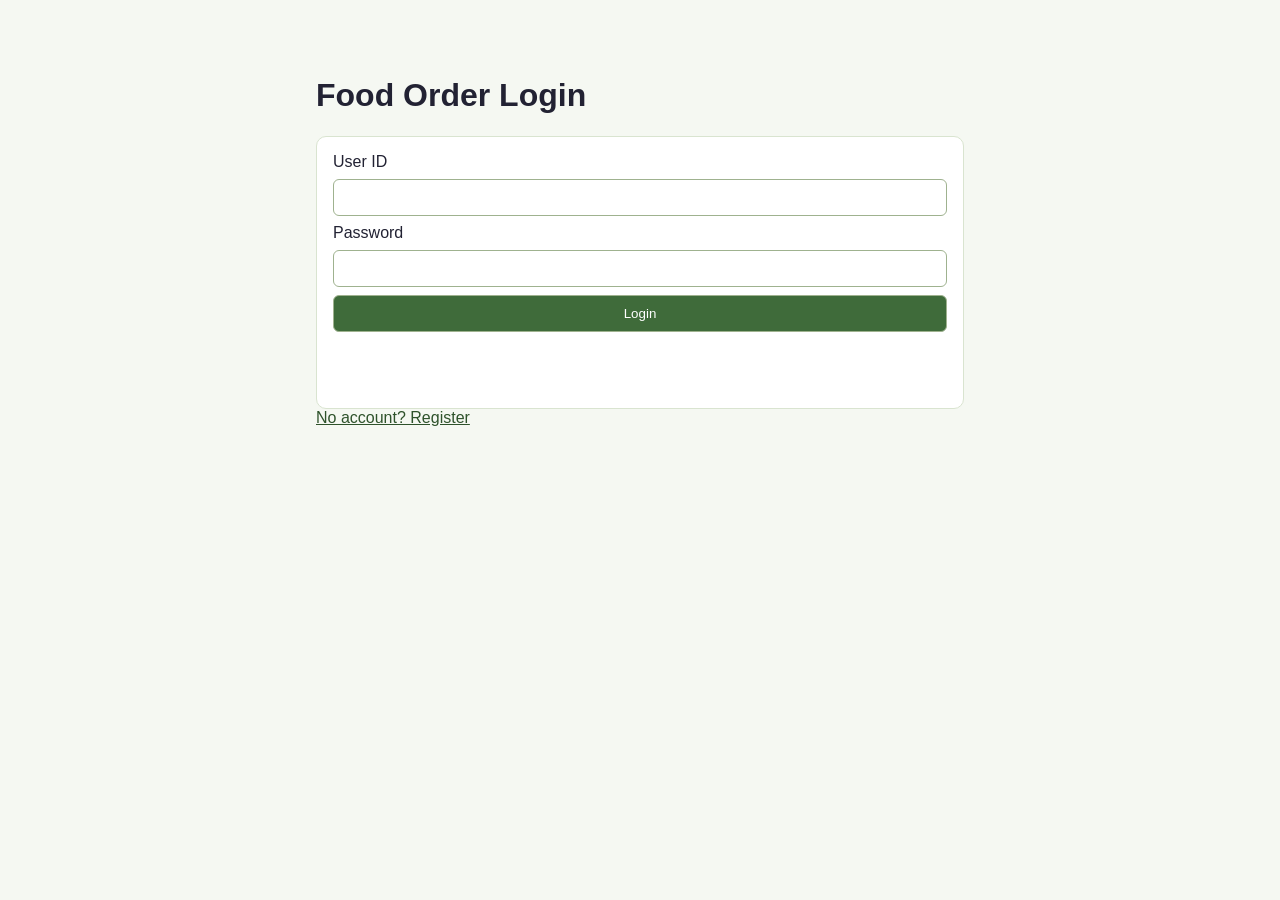
<file: frontend/index.html>
<!doctype html>
<html lang="zh-Hant">
<head>
  <meta charset="UTF-8">
  <meta name="viewport" content="width=device-width, initial-scale=1.0">
  <title>Food Order Migration Frontend</title>
  <meta http-equiv="refresh" content="0; url=login.html">
</head>
<body>
  Redirecting to login page...
</body>
</html>
</file>
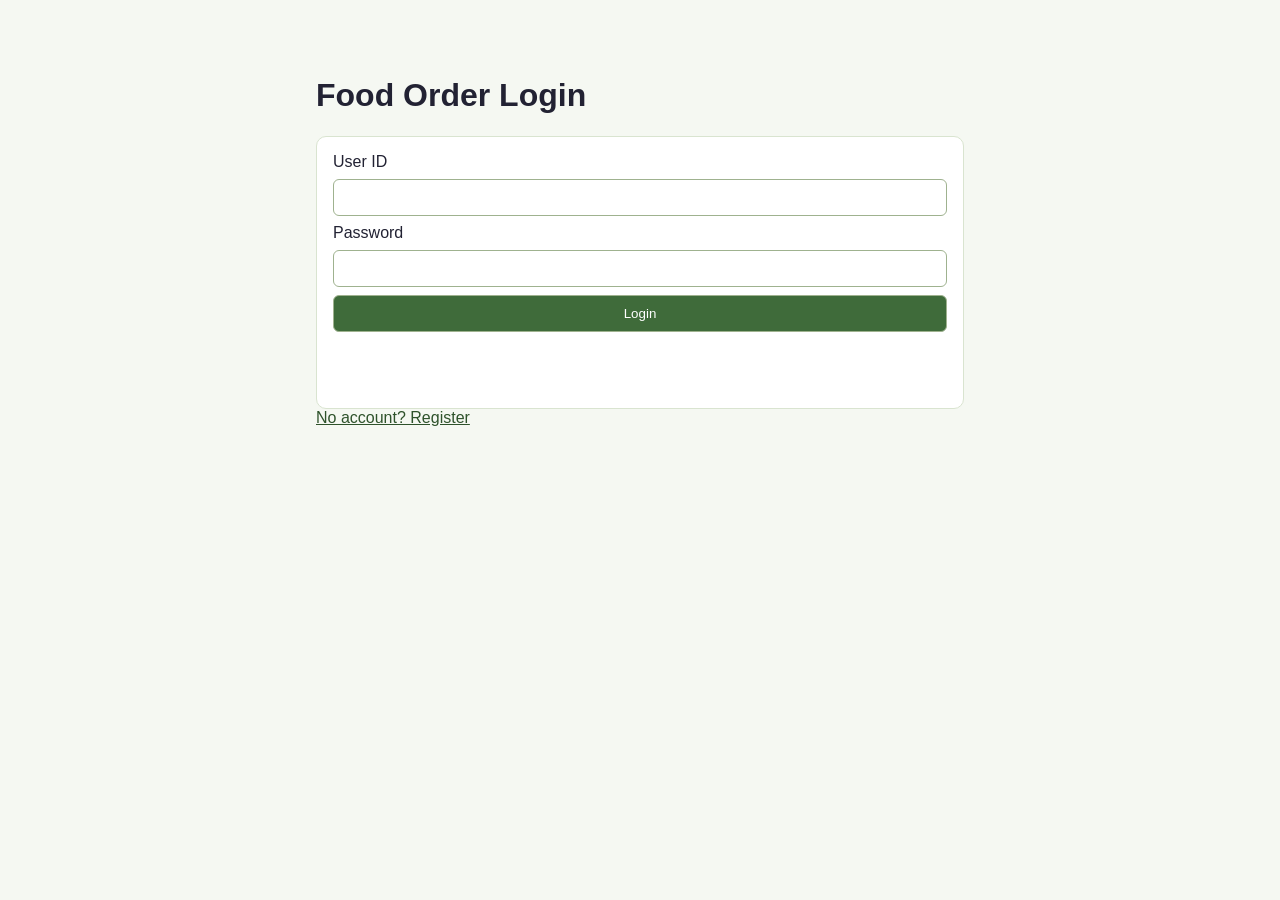
<file: frontend/admin.html>
<!doctype html>
<html lang="zh-Hant">
<head>
	<meta charset="UTF-8">
	<meta name="viewport" content="width=device-width, initial-scale=1.0">
	<title>Admin</title>
	<link rel="stylesheet" href="assets/css/style.css">
</head>
<body>
	<main class="container">
		<h1>Admin Console</h1>
		<p id="user-label"></p>

		<div class="row nav-row">
			<button id="logout-btn" type="button">Logout</button>
		</div>

		<p id="message"></p>

		<section class="card">
			<h3>Add Menu Item</h3>
			<form id="add-menu-form" class="grid-form">
				<label>Name</label>
				<input name="name" required>

				<label>Type</label>
				<select name="type" required>
					<option value="fried_noodles">fried_noodles</option>
					<option value="fried_rice">fried_rice</option>
					<option value="soup_noodles">soup_noodles</option>
					<option value="curry">curry</option>
					<option value="toast">toast</option>
					<option value="hamberger">hamberger</option>
					<option value="sandwich">sandwich</option>
					<option value="desserts">desserts</option>
				</select>

				<label>Ingredients</label>
				<input name="ingredients">

				<label>Description</label>
				<input name="description">

				<label>Price</label>
				<input name="price" type="number" step="0.01" min="0.01" required>

				<label>Image URL</label>
				<input name="imageUrl" placeholder="https://example.com/item.jpg">

				<button type="submit">Create Menu Item</button>
			</form>
		</section>

		<section class="card">
			<div class="menu-header">
				<h3>All Orders</h3>
				<button id="refresh-orders-btn" type="button">Refresh</button>
			</div>
			<section id="admin-orders" class="menu-grid"></section>
		</section>
	</main>

	<script type="module" src="assets/js/pages/admin.js"></script>
</body>
</html>
</file>
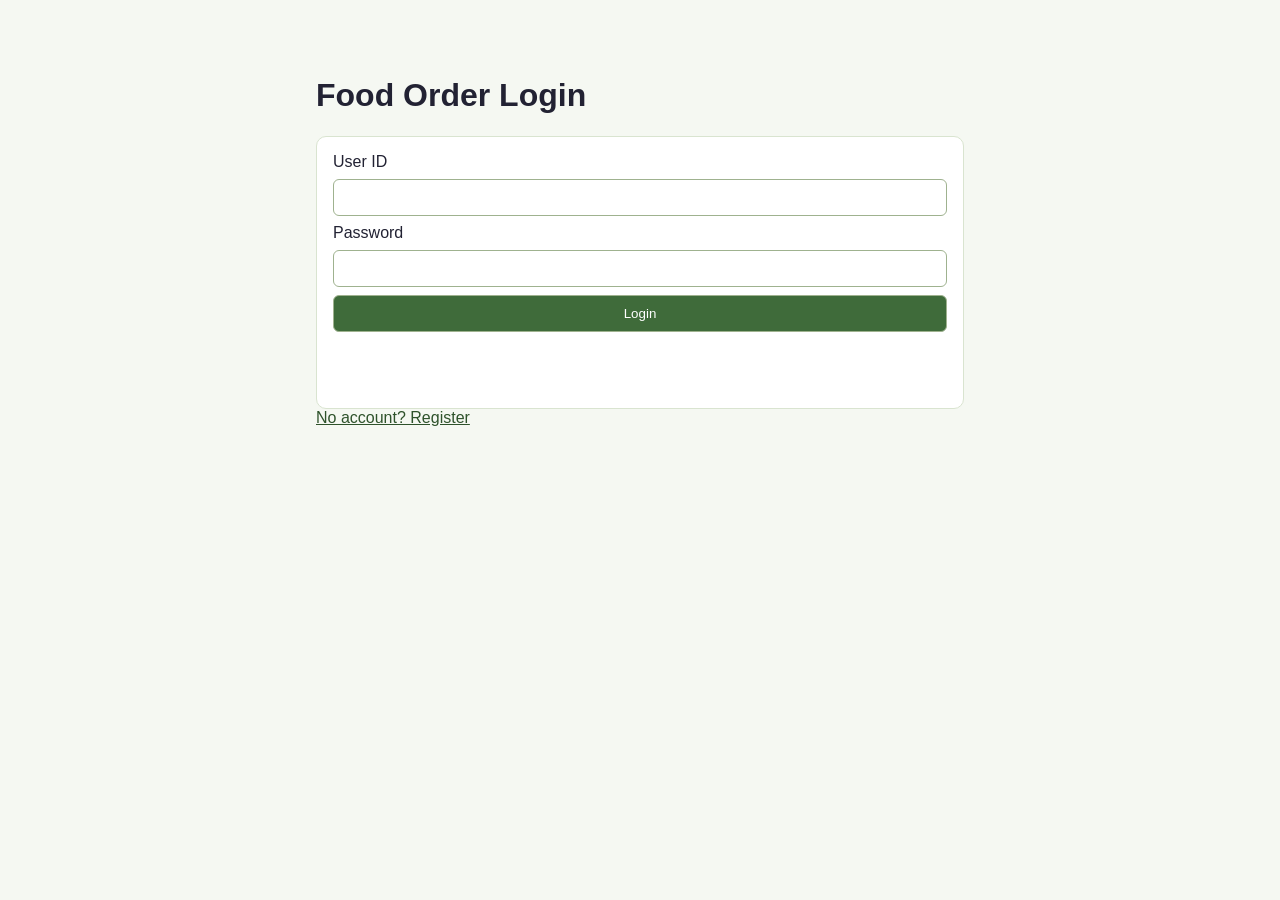
<file: frontend/cart.html>
<!doctype html>
<html lang="zh-Hant">
<head>
	<meta charset="UTF-8">
	<meta name="viewport" content="width=device-width, initial-scale=1.0">
	<title>Cart</title>
	<link rel="stylesheet" href="assets/css/style.css">
</head>
<body>
	<main class="container">
		<h1>Shopping Cart</h1>
		<p id="user-label"></p>

		<div class="row nav-row">
			<a href="menu.html">Menu</a>
			<a href="orders.html">Orders</a>
			<button id="logout-btn" type="button">Logout</button>
		</div>

		<p id="message"></p>
		<section id="cart-list" class="card"></section>
		<section class="card cart-total-card">
			<div class="total-row">
				<h3>Total: <span id="cart-total">$0.00</span></h3>
				<button id="submit-order-btn" type="button">Submit Current Cart</button>
			</div>
		</section>
	</main>

	<script type="module" src="assets/js/pages/cart.js"></script>
</body>
</html>
</file>
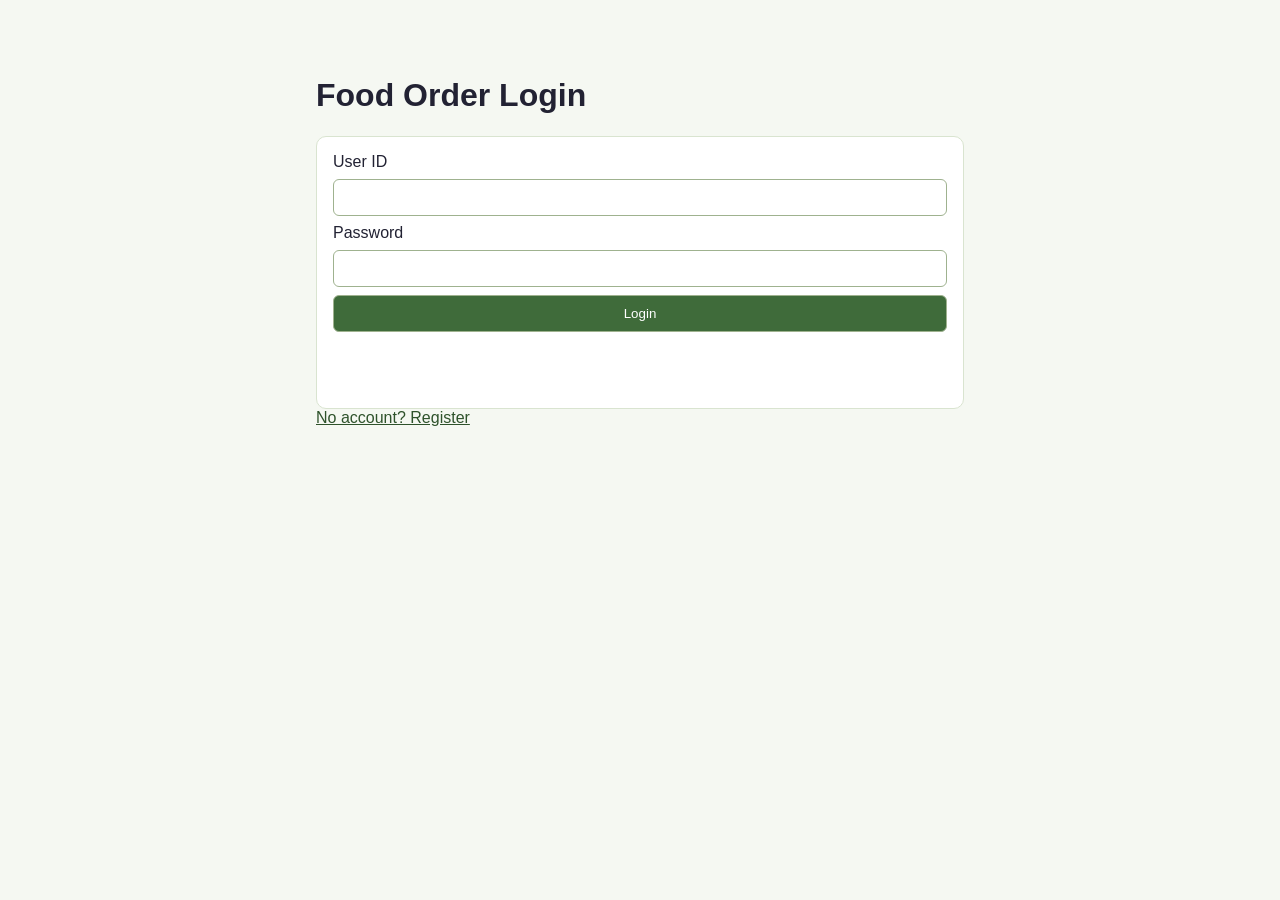
<file: frontend/login.html>
<!doctype html>
<html lang="zh-Hant">
<head>
  <meta charset="UTF-8">
  <meta name="viewport" content="width=device-width, initial-scale=1.0">
  <title>Login</title>
  <link rel="stylesheet" href="assets/css/style.css">
</head>
<body>
  <main class="container">
    <h1>Food Order Login</h1>
    <form id="login-form" class="card">
      <label>User ID</label>
      <input name="userId" required>
      <label>Password</label>
      <input name="password" type="password" required>
      <button type="submit">Login</button>
      <p id="message"></p>
    </form>
    <a href="register.html">No account? Register</a>
  </main>
  <script type="module" src="assets/js/pages/login.js"></script>
</body>
</html>
</file>
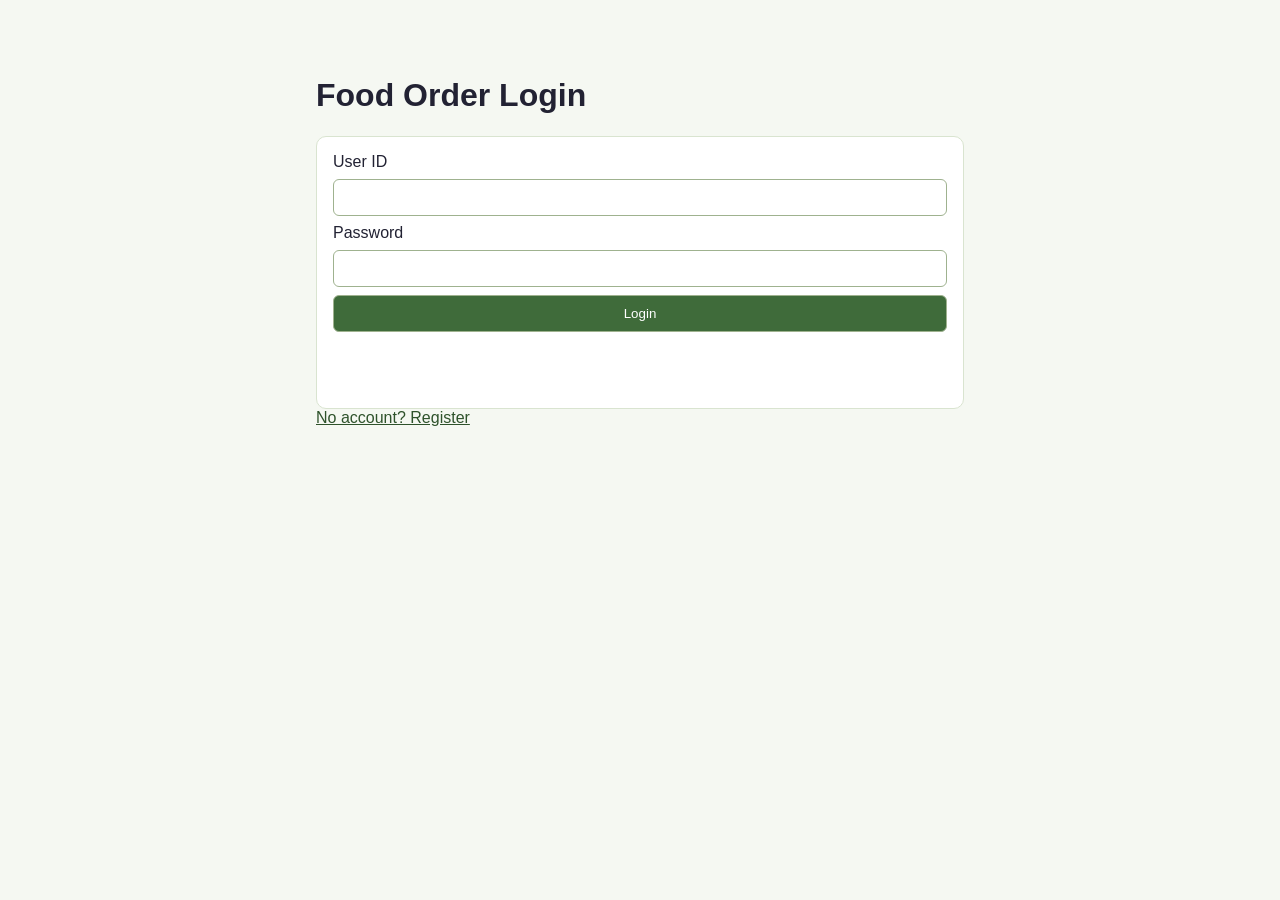
<file: frontend/menu.html>
<!doctype html>
<html lang="zh-Hant">
<head>
  <meta charset="UTF-8">
  <meta name="viewport" content="width=device-width, initial-scale=1.0">
  <title>Menu</title>
  <link rel="stylesheet" href="assets/css/style.css">
</head>
<body>
  <main class="container">
    <h1>Menu</h1>
    <p id="user-label"></p>
    <div class="row nav-row">
      <a href="cart.html">Cart</a>
      <a href="orders.html">Orders</a>
      <a href="admin.html" id="admin-link">Admin</a>
      <button id="logout-btn" type="button">Logout</button>
    </div>

    <section class="card menu-filter-card">
      <label for="type-filter">Filter by type</label>
      <select id="type-filter">
        <option value="">All</option>
        <option value="fried_noodles">Fried Noodles</option>
        <option value="fried_rice">Fried Rice</option>
        <option value="soup_noodles">Soup Noodles</option>
        <option value="curry">Curry</option>
        <option value="toast">Toast</option>
        <option value="hamberger">Hamberger</option>
        <option value="sandwich">Sandwich</option>
        <option value="desserts">Desserts</option>
      </select>
    </section>

    <p id="message"></p>
    <section id="menu-list" class="menu-grid"></section>
  </main>

  <script type="module" src="assets/js/pages/menu.js"></script>
</body>
</html>
</file>
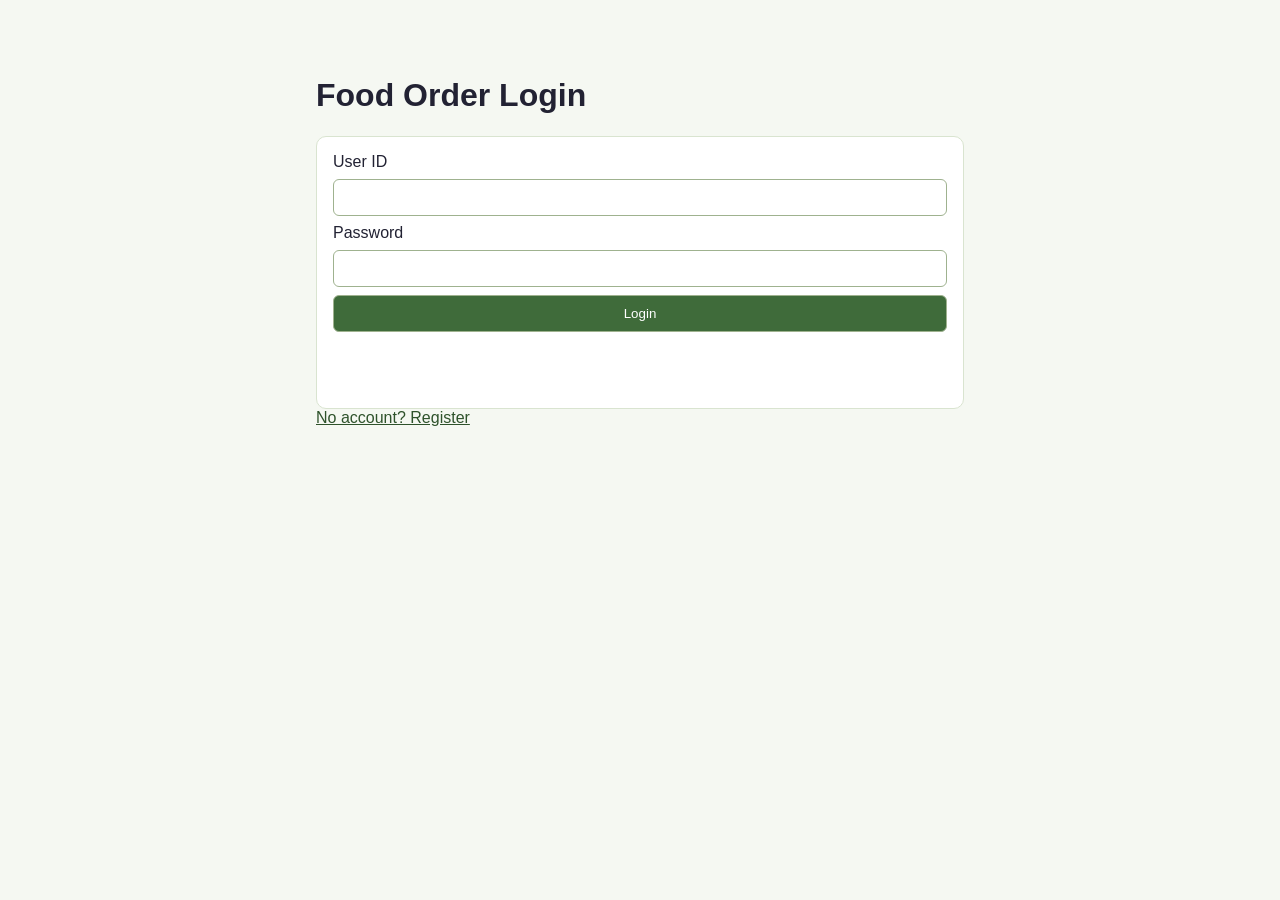
<file: frontend/orders.html>
<!doctype html>
<html lang="zh-Hant">
<head>
	<meta charset="UTF-8">
	<meta name="viewport" content="width=device-width, initial-scale=1.0">
	<title>Orders</title>
	<link rel="stylesheet" href="assets/css/style.css">
</head>
<body>
	<main class="container">
		<h1>Orders</h1>
		<p id="user-label"></p>

		<div class="row nav-row">
			<a href="menu.html">Menu</a>
			<a href="cart.html">Cart</a>
			<button id="logout-btn" type="button">Logout</button>
		</div>

		<p id="message"></p>
		<section id="orders-list" class="menu-grid"></section>
	</main>

	<script type="module" src="assets/js/pages/orders.js"></script>
</body>
</html>
</file>
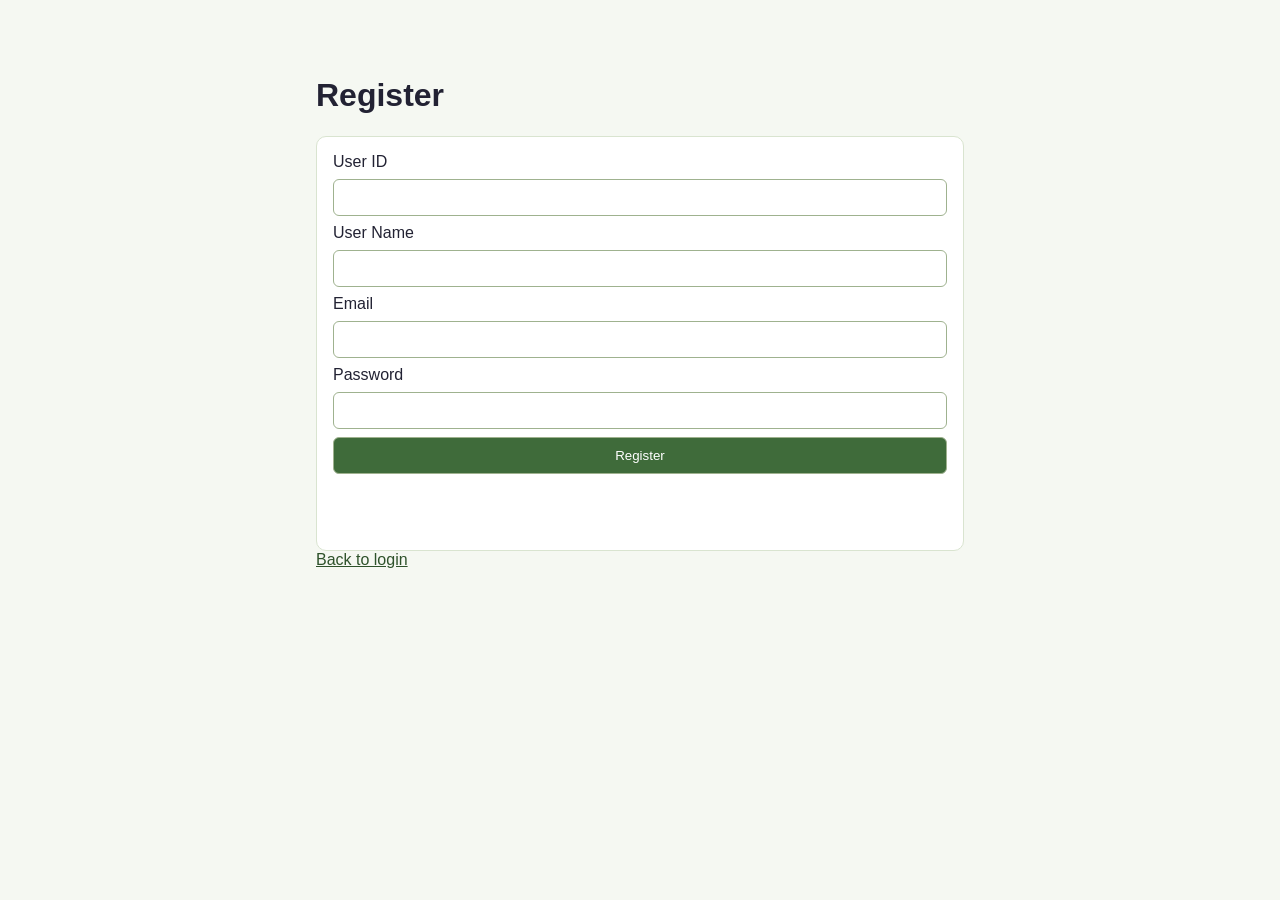
<file: frontend/register.html>
<!doctype html>
<html lang="zh-Hant">
<head>
  <meta charset="UTF-8">
  <meta name="viewport" content="width=device-width, initial-scale=1.0">
  <title>Register</title>
  <link rel="stylesheet" href="assets/css/style.css">
</head>
<body>
  <main class="container">
    <h1>Register</h1>
    <form id="register-form" class="card">
      <label>User ID</label><input name="userId" required>
      <label>User Name</label><input name="userName" required>
      <label>Email</label><input name="email" type="email" required>
      <label>Password</label><input name="password" type="password" required>
      <button type="submit">Register</button>
      <p id="message"></p>
    </form>
    <a href="login.html">Back to login</a>
  </main>
  <script type="module" src="assets/js/pages/register.js"></script>
</body>
</html>
</file>
<file: frontend/assets/css/style.css>
* { box-sizing: border-box; font-family: "Segoe UI", Tahoma, sans-serif; }
body { margin: 0; background: #f5f8f2; color: #223; }
.container { max-width: 680px; margin: 40px auto; padding: 16px; }
.card { background: #fff; border: 1px solid #d9e4d0; border-radius: 10px; padding: 16px; display: grid; gap: 8px; }
input, button { padding: 10px; border-radius: 6px; border: 1px solid #9fb28f; }
select { padding: 10px; border-radius: 6px; border: 1px solid #9fb28f; }
button { background: #3f6b3a; color: #fff; cursor: pointer; }
button:hover { background: #2e522b; }
a { color: #2e522b; margin-right: 10px; }
#message { min-height: 20px; }
.row { margin-top: 10px; }

.nav-row { display: flex; align-items: center; gap: 8px; }

.nav-row a {
	display: inline-block;
	padding: 10px;
	border-radius: 6px;
	border: 1px solid #9fb28f;
	background: #3f6b3a;
	color: #fff;
	text-decoration: none;
}

.nav-row a:hover {
	background: #2e522b;
}

.menu-grid {
	margin-top: 12px;
	display: grid;
	gap: 12px;
}

.menu-filter-card {
	margin-top: 12px;
}

.menu-item h3 {
	margin: 0;
}

.menu-header {
	display: flex;
	align-items: baseline;
	justify-content: space-between;
	gap: 12px;
}

.order-actions {
	display: flex;
	align-items: center;
	gap: 8px;
}

.danger-btn {
	background: #a33636;
	border-color: #922d2d;
	color: #fff;
}

.danger-btn:hover {
	background: #7f2626;
}

.price {
	color: #2e522b;
	font-weight: 700;
}

.controls {
	display: flex;
	align-items: center;
	gap: 8px;
}

.qty-input {
	width: 90px;
}

.table {
	width: 100%;
	border-collapse: collapse;
}

.table th,
.table td {
	text-align: left;
	border-bottom: 1px solid #d9e4d0;
	padding: 8px;
}

.qty-value {
	display: inline-block;
	width: 28px;
	text-align: center;
}

.cart-total-card h3 {
	margin: 0;
}

.total-row {
	display: flex;
	align-items: center;
	justify-content: space-between;
	gap: 12px;
}

.grid-form {
	display: grid;
	gap: 8px;
}

.grid-form button {
	margin-top: 6px;
}

.success {
	color: #2f6d2f;
}

.error {
	color: #9c1a1a;
}
</file>
